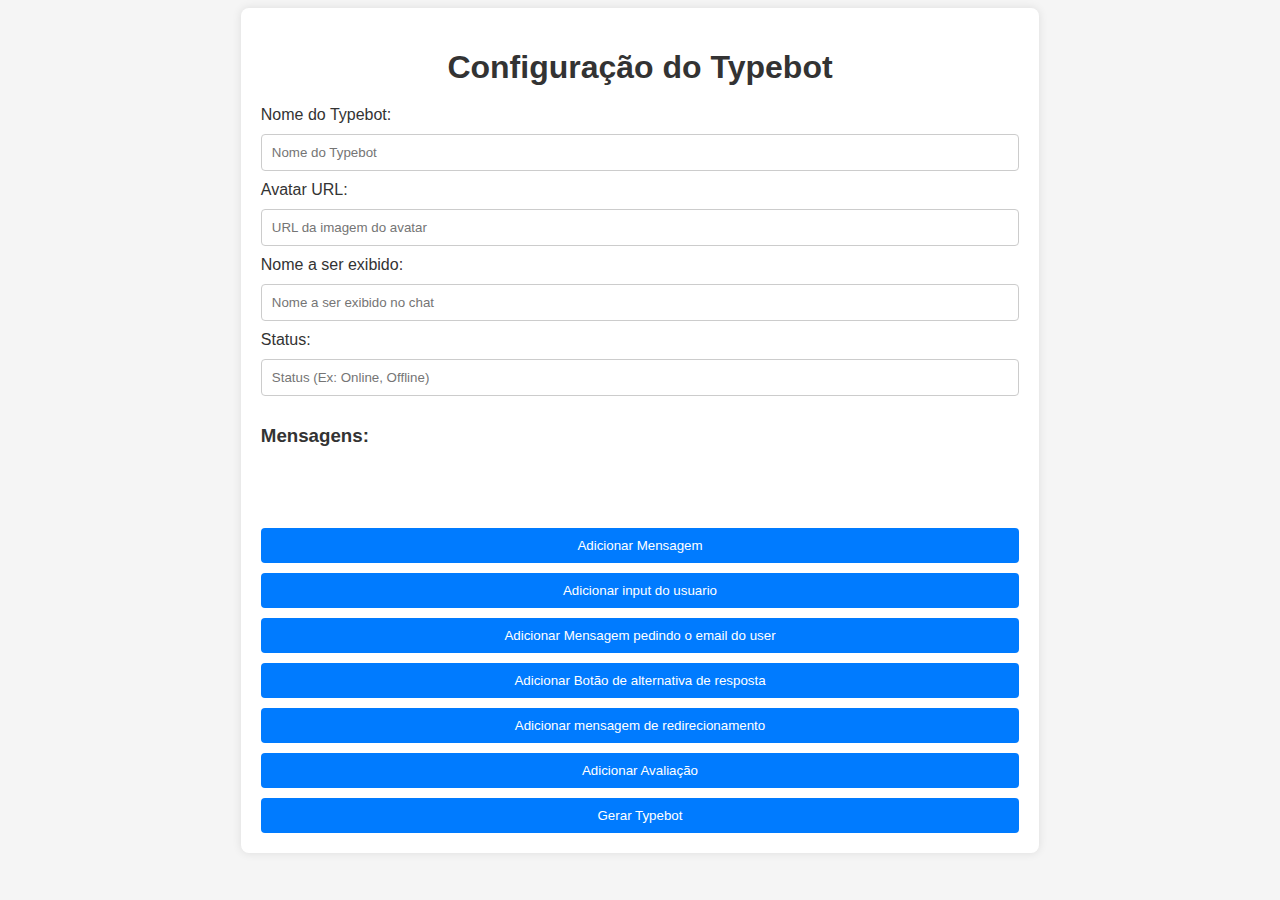
<file: personalizar/configuração.html>
<!DOCTYPE html>
<html lang="pt-BR">
<head>
  <meta charset="UTF-8">
  <meta name="viewport" content="width=device-width, initial-scale=1.0">
  <title>Configuração do Typebot</title>
  <link rel="stylesheet" href="config-style.css">
</head>
<body>
<div class="container">
  <h1>Configuração do Typebot</h1>
  <form id="typebot-form">
    <label for="typebot-name">Nome do Typebot:</label>
    <input type="text" id="typebot-name" placeholder="Nome do Typebot" required>
    <label for="typebot-avatar">Avatar URL:</label>
    <input type="text" id="typebot-avatar" placeholder="URL da imagem do avatar">
    <label for="typebot-display-name">Nome a ser exibido:</label>
    <input type="text" id="typebot-display-name" placeholder="Nome a ser exibido no chat">
    <label for="typebot-status">Status:</label>
    <input type="text" id="typebot-status" placeholder="Status (Ex: Online, Offline)">
    <div id="messages-container">
      <h3>Mensagens:</h3>
    </div>
    <p id="typebot-id-display"></p>
    <button type="button" id="add-message">Adicionar Mensagem</button>
    <button type="button" id="add-input-condition">Adicionar input do usuario</button>
    <button type="button" id="add-email-message">Adicionar Mensagem pedindo o email do user</button>
    <button type="button" id="add-response-button">Adicionar Botão de alternativa de resposta</button>
    <button type="button" id="add-redirect-link">Adicionar mensagem de redirecionamento</button> 
    <button type="button" id="add-star-rating">Adicionar Avaliação</button> <!-- Novo botão -->
    <button type="submit">Gerar Typebot</button>
  </form>
</div>

<script src="config-script.js"></script>
</body>
</html>
</file>
<file: personalizar/config-style.css>
body {
    font-family: Arial, sans-serif;
    background-color: #f5f5f5;
    color: #333;
}

.container {
    width: 60%;
    margin: 0 auto;
    background-color: #fff;
    padding: 20px;
    border-radius: 8px;
    box-shadow: 0 0 10px rgba(0, 0, 0, 0.1);
}

h1 {
    text-align: center;
    margin-bottom: 20px;
}

form {
    display: flex;
    flex-direction: column;
}

label {
    margin-bottom: 10px;
}

input[type="text"],
input[type="file"],
textarea {
    padding: 10px;
    margin-bottom: 10px;
    border-radius: 4px;
    border: 1px solid #ccc;
}

button {
    padding: 10px;
    margin-top: 10px;
    background-color: #007bff;
    color: white;
    border: none;
    border-radius: 4px;
    cursor: pointer;
}

button:hover {
    background-color: #0056b3;
}

#messages-container {
    margin-bottom: 20px;
}

.message-entry {
    border: 1px solid #ddd;
    padding: 10px;
    margin-bottom: 10px;
    border-radius: 4px;
}

.message-entry h4 {
    margin-bottom: 10px;
}
</file>
